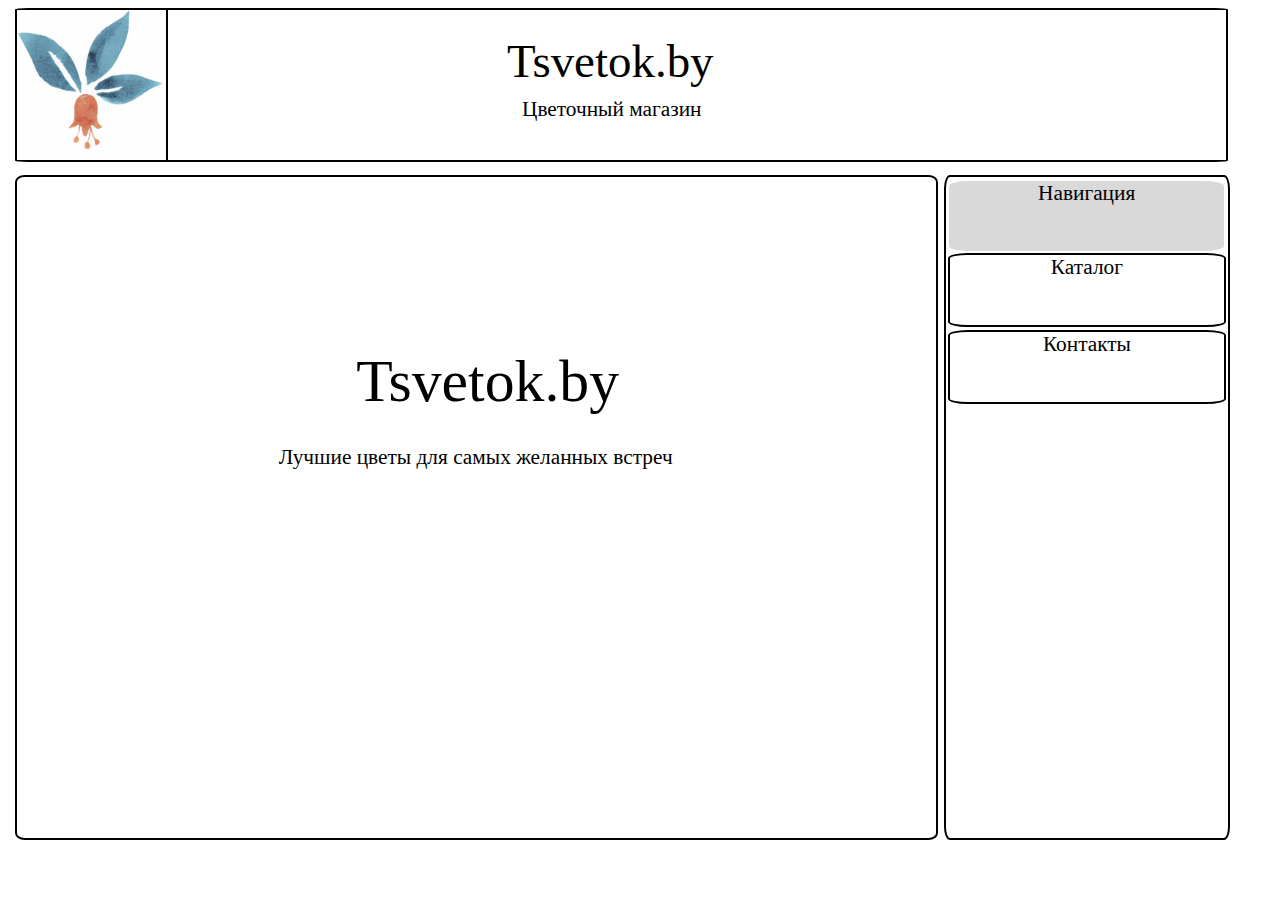
<file: index.html>
<!DOCTYPE html>
<html lang="en">
<head>
    <meta charset="UTF-8">
    <meta name="viewport" content="width=device-width, initial-scale=1.0">
    <title>Main Page</title>
    <link rel="stylesheet" href="styles/1.css" media="all">
</head>
<body>
    <header>
        <div id="logotipe">
            <img src="media/Logo.jpg"/>
        </div>
        <div id="Title">
            Tsvetok.by
        </div>
        <div id="TitleRus">
            Цветочный магазин
        </div>
    </header>

    <div id="MainMenu">
        <div id="Title">
            Tsvetok.by
        </div>
        <div id="Description">
            Лучшие цветы для самых желанных встреч
        </div>
    </div>

    <div id="Navigation">
        <div id="nav">
            Навигация
        </div>
        <div class="nav1">
            <a href="pages/Catalog.html">Каталог</a>
        </div>
        <div class="nav1">
            <a href="pages/Contact.html">Контакты</a>
        </div>
    </div>
    <div id="NotPhone">Не поддерживается на телефонах</div>
</body>
</html>
</file>
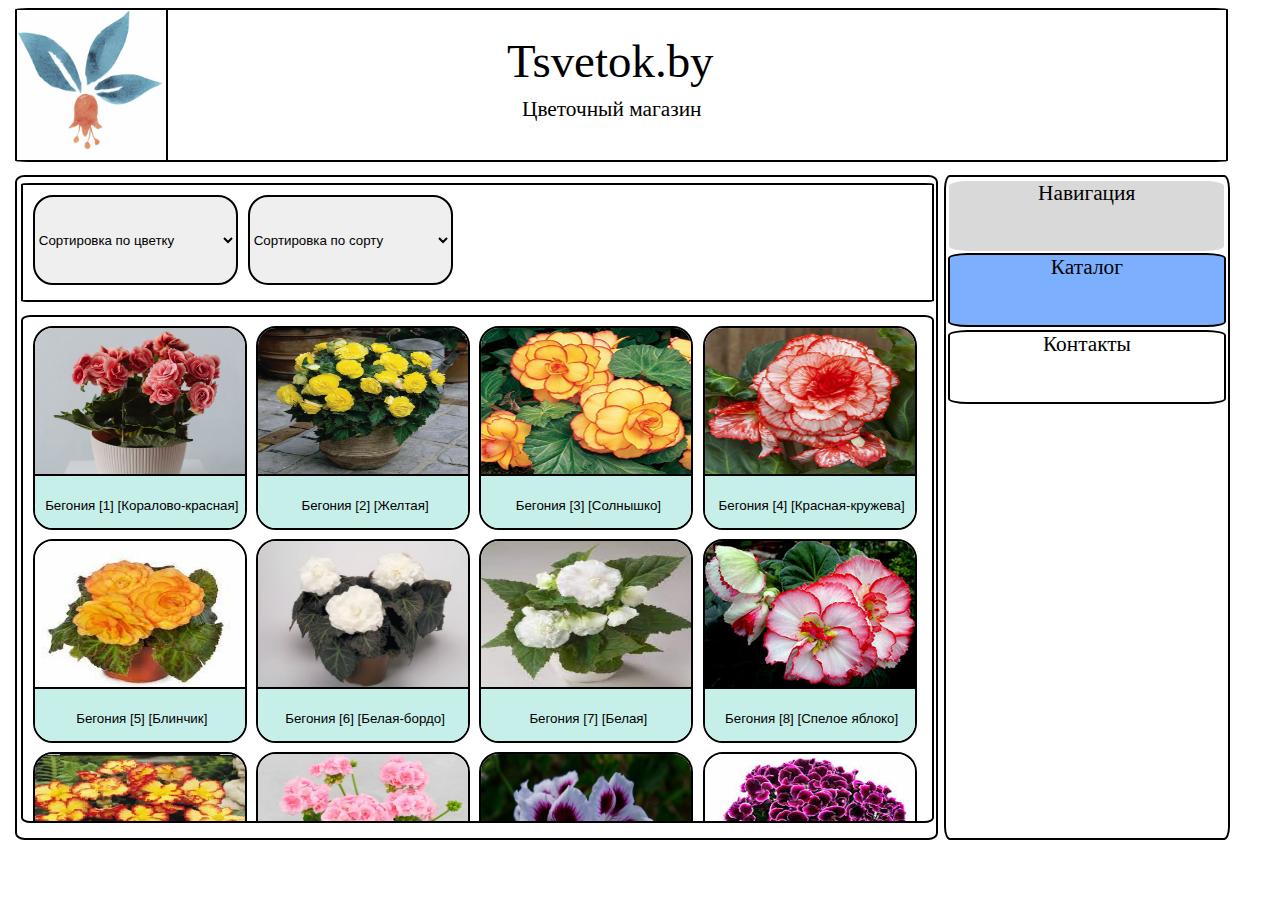
<file: pages/Catalog.html>
<!DOCTYPE html>
<html lang="en">
<head>
    <meta charset="UTF-8">
    <meta name="viewport" content="width=device-width, initial-scale=1.0">
    <title>Catalog</title>
    <link rel="stylesheet" href="../styles/2.css" media="all">
    <script src="../scripts/2.js"></script>
</head>
<body>
    <header>
        <div id="logotipe">
            <img src="../media/Logo.jpg"/>
        </div>
        <div id="Title">
            Tsvetok.by
        </div>
        <div id="TitleRus">
            Цветочный магазин
        </div>
    </header>

    <div id="MainMenu">
        
    </div>

    <div id="Navigation">
        <div id="nav">
            Навигация
        </div>
        <div class="nav1" id="now">
            <a href="../index.html">Каталог</a>
        </div>
        <div class="nav1">
            <a href="Contact.html">Контакты</a>
        </div>
    </div>
    <script>LoadObject();</script>
    <div id="NotPhone">Не поддерживается на телефонах</div>
</body>
</html>
</file>
<file: styles/1.css>
@charset "UTF-8";
@media (min-width: 750px) {
  body {
    width: 98vw;
    height: 97vh;
    animation: gradientAnimation 200s cubic-bezier(0.4, 0, 0.2, 1) infinite;
  }
  header {
    background-color: rgba(255, 255, 255, 0.5);
    margin: 0.52083% 0.52083% 0 0.52083%;
    width: 96.4583%;
    height: 16.6667vh;
    border: 2px solid black;
    border-radius: 1.04167%;
    display: flex;
    align-items: center;
    overflow: hidden;
  }
  #logotipe {
    border-right: 2px solid black;
    width: 12.3333%;
    height: 99.8148%;
    margin-right: 1.04167%;
  }
  #logotipe img {
    width: 100%;
    height: 100%;
  }
  #Title {
    width: 22.2391%;
    height: 12.9412%;
    font-size: 3.6667vw;
    margin: -4.9% 0 2% 27%;
  }
  #TitleRus {
    width: auto;
    height: 8.7059%;
    font-size: 1.6667vw;
    margin: 3% 0 0 -21%;
  }
  #Navigation {
    background-color: rgba(255, 255, 255, 0.5);
    width: 22.5%;
    height: 75.7037%;
    float: right;
    border: 2px solid black;
    border-radius: 2.04167%;
    margin: 1.04167% 2.6% 0 0;
  }
  #nav {
    width: 97.2222%;
    height: 10.5882%;
    float: left;
    margin: 1.2963% 0.69444% 0.92593% 1.38889%;
    border-radius: 7.04167%;
    background-color: #D9D9D9;
    text-align: center;
    font-size: 1.6667vw;
  }
  .nav1 {
    width: 97.2222%;
    height: 10.5882%;
    float: left;
    margin: 0 0.46296% 0.92593% 0.7833%;
    border-radius: 7.04167%;
    background-color: #ffffff;
    border: 2px solid black;
    text-align: center;
    font-size: 1.6667vw;
  }
  .nav1 a {
    color: black;
    text-decoration: none;
  }
  #now {
    background-color: rgba(0, 102, 255, 0.5137254902);
  }
  #MainMenu {
    width: 73.2917%;
    height: 75.7037%;
    float: left;
    margin: 1.04167% 0 0 0.52083%;
    border: 2px solid black;
    border-radius: 1.04167%;
    background-size: cover;
    background-position: center;
    animation: slideBackground 60s infinite;
  }
  #MainMenu #Title {
    width: 29.3448%;
    height: 12.9412%;
    margin: 18.5294% -0.0556% 0 36.9444%;
    font-size: 4.6667vw;
  }
  #Description {
    width: 53.6979%;
    height: 5.6481vh;
    margin: 1.3519% 0 0 28.5208%;
    font-size: 1.6667vw;
  }
  #NotPhone {
    display: none;
  }
}
@media (max-width: 749px) {
  header {
    display: none;
  }
  #Navigation {
    display: none;
  }
  #MainMenu {
    display: none;
  }
  #NotPhone {
    display: block;
    color: red;
    font-size: 20pt;
  }
}
@keyframes slideBackground {
  0% {
    background-image: url("../media/MM1.jpg"); /* Первая картинка */
    color: black;
  }
  20% {
    background-image: url("../media/MM2.jpg"); /* Вторая картинка */
    color: white;
  }
  40% {
    background-image: url("../media/MM3.jpg"); /* Третья картинка */
    color: white;
  }
  60% {
    background-image: url("../media/MM4.jpg"); /* Четвертая картинка */
    color: rgb(97, 0, 0);
  }
  80% {
    background-image: url("../media/MM5.jpg"); /* Возврат к первой картинке для плавного зацикливания */
    color: black;
  }
  100% {
    background-image: url("../media/MM1.jpg"); /* Первая картинка */
  }
}
@keyframes gradientAnimation {
  0% {
    background: linear-gradient(to right, rgb(255, 0, 0), rgb(255, 102, 0));
  }
  1% {
    background: linear-gradient(to right, rgb(255, 0, 0), rgb(255, 51, 0), rgb(255, 102, 0));
  }
  2% {
    background: linear-gradient(to right, rgb(255, 0, 0), rgb(255, 26, 0), rgb(255, 51, 0), rgb(255, 77, 0), rgb(255, 102, 0));
  }
  3% {
    background: linear-gradient(to right, rgb(255, 0, 0), rgb(255, 13, 0), rgb(255, 26, 0), rgb(255, 38, 0), rgb(255, 51, 0), rgb(255, 64, 0), rgb(255, 77, 0), rgb(255, 89, 0), rgb(255, 102, 0));
  }
  4% {
    background: linear-gradient(to right, rgb(255, 0, 0), rgb(255, 10, 0), rgb(255, 20, 0), rgb(255, 30, 0), rgb(255, 40, 0), rgb(255, 50, 0), rgb(255, 60, 0), rgb(255, 70, 0), rgb(255, 80, 0), rgb(255, 90, 0), rgb(255, 102, 0));
  }
  5% {
    background: linear-gradient(to right, rgb(255, 0, 0), rgb(255, 102, 0));
  }
  6% {
    background: linear-gradient(to right, rgb(255, 26, 0), rgb(255, 77, 0), rgb(255, 128, 0));
  }
  7% {
    background: linear-gradient(to right, rgb(255, 51, 0), rgb(255, 102, 0), rgb(255, 153, 0));
  }
  8% {
    background: linear-gradient(to right, rgb(255, 77, 0), rgb(255, 128, 0), rgb(255, 179, 0));
  }
  9% {
    background: linear-gradient(to right, rgb(255, 102, 0), rgb(255, 153, 0), rgb(255, 204, 0));
  }
  10% {
    background: linear-gradient(to right, rgb(255, 128, 0), rgb(255, 179, 0), rgb(255, 230, 0));
  }
  11% {
    background: linear-gradient(to right, rgb(255, 153, 0), rgb(255, 204, 0), rgb(255, 255, 0));
  }
  12% {
    background: linear-gradient(to right, rgb(255, 179, 0), rgb(255, 230, 0), rgb(204, 255, 0));
  }
  13% {
    background: linear-gradient(to right, rgb(255, 204, 0), rgb(255, 255, 0), rgb(153, 255, 0));
  }
  14% {
    background: linear-gradient(to right, rgb(255, 230, 0), rgb(204, 255, 0), rgb(102, 255, 0));
  }
  15% {
    background: linear-gradient(to right, rgb(255, 255, 0), rgb(153, 255, 0), rgb(51, 255, 0));
  }
  16% {
    background: linear-gradient(to right, rgb(204, 255, 0), rgb(102, 255, 0), rgb(0, 255, 0));
  }
  17% {
    background: linear-gradient(to right, rgb(153, 255, 0), rgb(51, 255, 0), rgb(0, 255, 51));
  }
  18% {
    background: linear-gradient(to right, rgb(102, 255, 0), rgb(0, 255, 0), rgb(0, 255, 102));
  }
  19% {
    background: linear-gradient(to right, rgb(51, 255, 0), rgb(0, 255, 51), rgb(0, 255, 153));
  }
  20% {
    background: linear-gradient(to right, rgb(0, 255, 0), rgb(0, 255, 102), rgb(0, 255, 204));
  }
  21% {
    background: linear-gradient(to right, rgb(0, 255, 51), rgb(0, 255, 153), rgb(0, 255, 255));
  }
  22% {
    background: linear-gradient(to right, rgb(0, 255, 102), rgb(0, 255, 204), rgb(0, 204, 255));
  }
  23% {
    background: linear-gradient(to right, rgb(0, 255, 153), rgb(0, 255, 255), rgb(0, 153, 255));
  }
  24% {
    background: linear-gradient(to right, rgb(0, 255, 204), rgb(0, 204, 255), rgb(0, 102, 255));
  }
  25% {
    background: linear-gradient(to right, rgb(0, 255, 255), rgb(0, 153, 255), rgb(0, 51, 255));
  }
  26% {
    background: linear-gradient(to right, rgb(0, 204, 255), rgb(0, 102, 255), rgb(0, 0, 255));
  }
  27% {
    background: linear-gradient(to right, rgb(0, 153, 255), rgb(0, 51, 255), rgb(51, 0, 255));
  }
  28% {
    background: linear-gradient(to right, rgb(0, 102, 255), rgb(0, 0, 255), rgb(102, 0, 255));
  }
  29% {
    background: linear-gradient(to right, rgb(0, 51, 255), rgb(51, 0, 255), rgb(153, 0, 255));
  }
  30% {
    background: linear-gradient(to right, rgb(0, 0, 255), rgb(102, 0, 255), rgb(204, 0, 255));
  }
  31% {
    background: linear-gradient(to right, rgb(51, 0, 255), rgb(153, 0, 255), rgb(255, 0, 255));
  }
  32% {
    background: linear-gradient(to right, rgb(102, 0, 255), rgb(204, 0, 255), rgb(255, 0, 204));
  }
  33% {
    background: linear-gradient(to right, rgb(153, 0, 255), rgb(255, 0, 255), rgb(255, 0, 153));
  }
  34% {
    background: linear-gradient(to right, rgb(204, 0, 255), rgb(255, 0, 204), rgb(255, 0, 102));
  }
  35% {
    background: linear-gradient(to right, rgb(255, 0, 255), rgb(255, 0, 153), rgb(255, 0, 51));
  }
  36% {
    background: linear-gradient(to right, rgb(255, 0, 204), rgb(255, 0, 102), rgb(255, 0, 0));
  }
  37% {
    background: linear-gradient(to right, rgb(255, 0, 153), rgb(255, 0, 51), rgb(255, 26, 0));
  }
  38% {
    background: linear-gradient(to right, rgb(255, 0, 102), rgb(255, 0, 0), rgb(255, 51, 0));
  }
  39% {
    background: linear-gradient(to right, rgb(255, 0, 51), rgb(255, 26, 0), rgb(255, 77, 0));
  }
  40% {
    background: linear-gradient(to right, rgb(255, 0, 0), rgb(255, 51, 0), rgb(255, 102, 0));
  }
  41% {
    background: linear-gradient(to right, rgb(255, 26, 0), rgb(255, 77, 0), rgb(255, 128, 0));
  }
  42% {
    background: linear-gradient(to right, rgb(255, 51, 0), rgb(255, 102, 0), rgb(255, 153, 0));
  }
  43% {
    background: linear-gradient(to right, rgb(255, 77, 0), rgb(255, 128, 0), rgb(255, 179, 0));
  }
  44% {
    background: linear-gradient(to right, rgb(255, 102, 0), rgb(255, 153, 0), rgb(255, 204, 0));
  }
  45% {
    background: linear-gradient(to right, rgb(255, 128, 0), rgb(255, 179, 0), rgb(255, 230, 0));
  }
  46% {
    background: linear-gradient(to right, rgb(255, 153, 0), rgb(255, 204, 0), rgb(255, 255, 0));
  }
  47% {
    background: linear-gradient(to right, rgb(255, 179, 0), rgb(255, 230, 0), rgb(204, 255, 0));
  }
  48% {
    background: linear-gradient(to right, rgb(255, 204, 0), rgb(255, 255, 0), rgb(153, 255, 0));
  }
  49% {
    background: linear-gradient(to right, rgb(255, 230, 0), rgb(204, 255, 0), rgb(102, 255, 0));
  }
  50% {
    background: linear-gradient(to right, rgb(255, 255, 0), rgb(153, 255, 0), rgb(51, 255, 0));
  }
  51% {
    background: linear-gradient(to right, rgb(204, 255, 0), rgb(102, 255, 0), rgb(0, 255, 0));
  }
  52% {
    background: linear-gradient(to right, rgb(153, 255, 0), rgb(51, 255, 0), rgb(0, 255, 51));
  }
  53% {
    background: linear-gradient(to right, rgb(102, 255, 0), rgb(0, 255, 0), rgb(0, 255, 102));
  }
  54% {
    background: linear-gradient(to right, rgb(51, 255, 0), rgb(0, 255, 51), rgb(0, 255, 153));
  }
  55% {
    background: linear-gradient(to right, rgb(0, 255, 0), rgb(0, 255, 102), rgb(0, 255, 204));
  }
  56% {
    background: linear-gradient(to right, rgb(0, 255, 51), rgb(0, 255, 153), rgb(0, 255, 255));
  }
  57% {
    background: linear-gradient(to right, rgb(0, 255, 102), rgb(0, 255, 204), rgb(0, 204, 255));
  }
  58% {
    background: linear-gradient(to right, rgb(0, 255, 153), rgb(0, 255, 255), rgb(0, 153, 255));
  }
  59% {
    background: linear-gradient(to right, rgb(0, 255, 204), rgb(0, 204, 255), rgb(0, 102, 255));
  }
  60% {
    background: linear-gradient(to right, rgb(0, 255, 255), rgb(0, 153, 255), rgb(0, 51, 255));
  }
  61% {
    background: linear-gradient(to right, rgb(0, 204, 255), rgb(0, 102, 255), rgb(0, 0, 255));
  }
  62% {
    background: linear-gradient(to right, rgb(0, 153, 255), rgb(0, 51, 255), rgb(51, 0, 255));
  }
  63% {
    background: linear-gradient(to right, rgb(0, 102, 255), rgb(0, 0, 255), rgb(102, 0, 255));
  }
  64% {
    background: linear-gradient(to right, rgb(0, 51, 255), rgb(51, 0, 255), rgb(153, 0, 255));
  }
  65% {
    background: linear-gradient(to right, rgb(0, 0, 255), rgb(102, 0, 255), rgb(204, 0, 255));
  }
  66% {
    background: linear-gradient(to right, rgb(51, 0, 255), rgb(153, 0, 255), rgb(255, 0, 255));
  }
  67% {
    background: linear-gradient(to right, rgb(102, 0, 255), rgb(204, 0, 255), rgb(255, 0, 204));
  }
  68% {
    background: linear-gradient(to right, rgb(153, 0, 255), rgb(255, 0, 255), rgb(255, 0, 153));
  }
  69% {
    background: linear-gradient(to right, rgb(204, 0, 255), rgb(255, 0, 204), rgb(255, 0, 102));
  }
  70% {
    background: linear-gradient(to right, rgb(255, 0, 255), rgb(255, 0, 153), rgb(255, 0, 51));
  }
  71% {
    background: linear-gradient(to right, rgb(255, 0, 204), rgb(255, 0, 102), rgb(255, 0, 0));
  }
  72% {
    background: linear-gradient(to right, rgb(255, 0, 153), rgb(255, 0, 51), rgb(255, 26, 0));
  }
  73% {
    background: linear-gradient(to right, rgb(255, 0, 102), rgb(255, 0, 0), rgb(255, 51, 0));
  }
  74% {
    background: linear-gradient(to right, rgb(255, 0, 51), rgb(255, 26, 0), rgb(255, 77, 0));
  }
  75% {
    background: linear-gradient(to right, rgb(255, 0, 0), rgb(255, 51, 0), rgb(255, 102, 0));
  }
  76% {
    background: linear-gradient(to right, rgb(255, 26, 0), rgb(255, 77, 0), rgb(255, 128, 0));
  }
  77% {
    background: linear-gradient(to right, rgb(255, 51, 0), rgb(255, 102, 0), rgb(255, 153, 0));
  }
  78% {
    background: linear-gradient(to right, rgb(255, 77, 0), rgb(255, 128, 0), rgb(255, 179, 0));
  }
  79% {
    background: linear-gradient(to right, rgb(255, 102, 0), rgb(255, 153, 0), rgb(255, 204, 0));
  }
  80% {
    background: linear-gradient(to right, rgb(255, 128, 0), rgb(255, 179, 0), rgb(255, 230, 0));
  }
  81% {
    background: linear-gradient(to right, rgb(255, 153, 0), rgb(255, 204, 0), rgb(255, 255, 0));
  }
  82% {
    background: linear-gradient(to right, rgb(255, 179, 0), rgb(255, 230, 0), rgb(204, 255, 0));
  }
  83% {
    background: linear-gradient(to right, rgb(255, 204, 0), rgb(255, 255, 0), rgb(153, 255, 0));
  }
  84% {
    background: linear-gradient(to right, rgb(255, 230, 0), rgb(204, 255, 0), rgb(102, 255, 0));
  }
  85% {
    background: linear-gradient(to right, rgb(255, 255, 0), rgb(153, 255, 0), rgb(51, 255, 0));
  }
  86% {
    background: linear-gradient(to right, rgb(204, 255, 0), rgb(102, 255, 0), rgb(0, 255, 0));
  }
  87% {
    background: linear-gradient(to right, rgb(153, 255, 0), rgb(51, 255, 0), rgb(0, 255, 51));
  }
  88% {
    background: linear-gradient(to right, rgb(102, 255, 0), rgb(0, 255, 0), rgb(0, 255, 102));
  }
  89% {
    background: linear-gradient(to right, rgb(51, 255, 0), rgb(0, 255, 51), rgb(0, 255, 153));
  }
  90% {
    background: linear-gradient(to right, rgb(0, 255, 0), rgb(0, 255, 102), rgb(0, 255, 204));
  }
  91% {
    background: linear-gradient(to right, rgb(0, 255, 51), rgb(0, 255, 153), rgb(0, 255, 255));
  }
  92% {
    background: linear-gradient(to right, rgb(0, 255, 102), rgb(0, 255, 204), rgb(0, 204, 255));
  }
  93% {
    background: linear-gradient(to right, rgb(0, 255, 153), rgb(0, 255, 255), rgb(0, 153, 255));
  }
  94% {
    background: linear-gradient(to right, rgb(0, 255, 204), rgb(0, 204, 255), rgb(0, 102, 255));
  }
  95% {
    background: linear-gradient(to right, rgb(0, 255, 255), rgb(0, 153, 255), rgb(0, 51, 255));
  }
  96% {
    background: linear-gradient(to right, rgb(0, 204, 255), rgb(0, 102, 255), rgb(0, 0, 255));
  }
  97% {
    background: linear-gradient(to right, rgb(0, 153, 255), rgb(0, 51, 255), rgb(51, 0, 255));
  }
  98% {
    background: linear-gradient(to right, rgb(0, 102, 255), rgb(0, 0, 255), rgb(102, 0, 255));
  }
  99% {
    background: linear-gradient(to right, rgb(0, 51, 255), rgb(51, 0, 255), rgb(153, 0, 255));
  }
  100% {
    background: linear-gradient(to right, rgb(0, 0, 255), rgb(102, 0, 255), rgb(204, 0, 255));
  }
}
</file>
<file: styles/2.css>
@charset "UTF-8";
@media (min-width: 750px) {
  body {
    width: 98vw;
    height: 97vh;
    animation: gradientAnimation 200s cubic-bezier(0.4, 0, 0.2, 1) infinite;
  }
  header {
    background-color: rgba(255, 255, 255, 0.5);
    margin: 0.52083% 0.52083% 0 0.52083%;
    width: 96.4583%;
    height: 16.6667vh;
    border: 2px solid black;
    border-radius: 1.04167%;
    display: flex;
    align-items: center;
    overflow: hidden;
  }
  header #logotipe {
    border-right: 2px solid black;
    width: 12.3333%;
    height: 99.8148%;
    margin-right: 1.04167%;
  }
  header #logotipe img {
    width: 100%;
    height: 100%;
  }
  header #Title {
    width: 22.2391%;
    height: 12.9412%;
    font-size: 3.6667vw;
    margin: -4.9% 0 2% 27%;
    float: left;
  }
  header #TitleRus {
    width: auto;
    height: 8.7059%;
    font-size: 1.6667vw;
    margin: 3% 0 0 -21%;
    float: left;
  }
  #Navigation {
    background-color: rgba(255, 255, 255, 0.5);
    width: 22.5%;
    height: 75.7037%;
    float: right;
    border: 2px solid black;
    border-radius: 2.04167%;
    margin: 1.04167% 2.6% 0 0;
  }
  #Navigation #nav {
    width: 97.2222%;
    height: 10.5882%;
    float: left;
    margin: 1.2963% 0.69444% 0.92593% 1.38889%;
    border-radius: 7.04167%;
    background-color: #D9D9D9;
    text-align: center;
    font-size: 1.6667vw;
  }
  #Navigation .nav1 {
    width: 97.2222%;
    height: 10.5882%;
    float: left;
    margin: 0 0.46296% 0.92593% 0.7833%;
    border-radius: 7.04167%;
    background-color: #ffffff;
    border: 2px solid black;
    text-align: center;
    font-size: 1.6667vw;
  }
  #Navigation .nav1 a {
    color: black;
    text-decoration: none;
  }
  #Navigation #now {
    background-color: rgba(0, 102, 255, 0.5137254902);
  }
  #MainMenu {
    background-color: rgba(255, 255, 255, 0.5);
    width: 73.2917%;
    height: 75.7037%;
    float: left;
    margin: 1.04167% 0 0 0.52083%;
    border: 2px solid black;
    border-radius: 1.04167%;
  }
  .SortMenu {
    width: 98.8%;
    height: 17.3611%;
    margin: 0.66667% 0 0 0.52083%;
    border: 2px solid black;
    border-radius: 1.04167%;
  }
  .SelectFlower,
  .SelectSort,
  #ApplyButton {
    width: 22.625%;
    height: 78.7222%;
    margin: 1.08333% 0 0 1.04167%;
    border: 2px solid black;
    border-radius: 20px;
    font-size: 1.04167vw;
  }
  .SelectFlower option,
  .SelectSort option {
    width: 15.625%; /* 300px в процентах */
    height: 4.16667%; /* 40px в процентах */
    border-radius: 20px;
  }
  #CellsZone {
    width: 98.8%;
    height: 76.2593%;
    margin: 1.38889% 0 0 0.52083%;
    border: 2px solid black;
    border-radius: 1.04167%;
    overflow: auto;
    display: flex;
    flex-wrap: wrap;
  }
  .Cell {
    width: 23.1042%;
    height: 39.6296%;
    margin: 1.04167% 0 0 1.04167%;
    border: 2px solid black;
    border-radius: 20px;
    overflow: hidden;
  }
  .Cell img {
    width: 100.625%;
    height: 74.3704%;
  }
  .Cell button {
    width: 104.0417%;
    height: 30.7963%;
    margin: -3.04167% 0 0 -1.04167%;
    border: 2px solid black;
    background-color: #c7efe9;
    font-size: 1.04167vw;
    transition: background-color 0.3s ease;
  }
  .Cell button:hover {
    background-color: #71a29b;
  }
  #NotPhone {
    display: none;
  }
}
@media (max-width: 749px) {
  header {
    display: none;
  }
  #Navigation {
    display: none;
  }
  #MainMenu {
    display: none;
  }
  #NotPhone {
    display: block;
    color: red;
    font-size: 20pt;
  }
}
@keyframes gradientAnimation {
  0% {
    background: linear-gradient(to right, rgb(255, 0, 0), rgb(255, 102, 0));
  }
  1% {
    background: linear-gradient(to right, rgb(255, 0, 0), rgb(255, 51, 0), rgb(255, 102, 0));
  }
  2% {
    background: linear-gradient(to right, rgb(255, 0, 0), rgb(255, 26, 0), rgb(255, 51, 0), rgb(255, 77, 0), rgb(255, 102, 0));
  }
  3% {
    background: linear-gradient(to right, rgb(255, 0, 0), rgb(255, 13, 0), rgb(255, 26, 0), rgb(255, 38, 0), rgb(255, 51, 0), rgb(255, 64, 0), rgb(255, 77, 0), rgb(255, 89, 0), rgb(255, 102, 0));
  }
  4% {
    background: linear-gradient(to right, rgb(255, 0, 0), rgb(255, 10, 0), rgb(255, 20, 0), rgb(255, 30, 0), rgb(255, 40, 0), rgb(255, 50, 0), rgb(255, 60, 0), rgb(255, 70, 0), rgb(255, 80, 0), rgb(255, 90, 0), rgb(255, 102, 0));
  }
  5% {
    background: linear-gradient(to right, rgb(255, 0, 0), rgb(255, 102, 0));
  }
  6% {
    background: linear-gradient(to right, rgb(255, 26, 0), rgb(255, 77, 0), rgb(255, 128, 0));
  }
  7% {
    background: linear-gradient(to right, rgb(255, 51, 0), rgb(255, 102, 0), rgb(255, 153, 0));
  }
  8% {
    background: linear-gradient(to right, rgb(255, 77, 0), rgb(255, 128, 0), rgb(255, 179, 0));
  }
  9% {
    background: linear-gradient(to right, rgb(255, 102, 0), rgb(255, 153, 0), rgb(255, 204, 0));
  }
  10% {
    background: linear-gradient(to right, rgb(255, 128, 0), rgb(255, 179, 0), rgb(255, 230, 0));
  }
  11% {
    background: linear-gradient(to right, rgb(255, 153, 0), rgb(255, 204, 0), rgb(255, 255, 0));
  }
  12% {
    background: linear-gradient(to right, rgb(255, 179, 0), rgb(255, 230, 0), rgb(204, 255, 0));
  }
  13% {
    background: linear-gradient(to right, rgb(255, 204, 0), rgb(255, 255, 0), rgb(153, 255, 0));
  }
  14% {
    background: linear-gradient(to right, rgb(255, 230, 0), rgb(204, 255, 0), rgb(102, 255, 0));
  }
  15% {
    background: linear-gradient(to right, rgb(255, 255, 0), rgb(153, 255, 0), rgb(51, 255, 0));
  }
  16% {
    background: linear-gradient(to right, rgb(204, 255, 0), rgb(102, 255, 0), rgb(0, 255, 0));
  }
  17% {
    background: linear-gradient(to right, rgb(153, 255, 0), rgb(51, 255, 0), rgb(0, 255, 51));
  }
  18% {
    background: linear-gradient(to right, rgb(102, 255, 0), rgb(0, 255, 0), rgb(0, 255, 102));
  }
  19% {
    background: linear-gradient(to right, rgb(51, 255, 0), rgb(0, 255, 51), rgb(0, 255, 153));
  }
  20% {
    background: linear-gradient(to right, rgb(0, 255, 0), rgb(0, 255, 102), rgb(0, 255, 204));
  }
  21% {
    background: linear-gradient(to right, rgb(0, 255, 51), rgb(0, 255, 153), rgb(0, 255, 255));
  }
  22% {
    background: linear-gradient(to right, rgb(0, 255, 102), rgb(0, 255, 204), rgb(0, 204, 255));
  }
  23% {
    background: linear-gradient(to right, rgb(0, 255, 153), rgb(0, 255, 255), rgb(0, 153, 255));
  }
  24% {
    background: linear-gradient(to right, rgb(0, 255, 204), rgb(0, 204, 255), rgb(0, 102, 255));
  }
  25% {
    background: linear-gradient(to right, rgb(0, 255, 255), rgb(0, 153, 255), rgb(0, 51, 255));
  }
  26% {
    background: linear-gradient(to right, rgb(0, 204, 255), rgb(0, 102, 255), rgb(0, 0, 255));
  }
  27% {
    background: linear-gradient(to right, rgb(0, 153, 255), rgb(0, 51, 255), rgb(51, 0, 255));
  }
  28% {
    background: linear-gradient(to right, rgb(0, 102, 255), rgb(0, 0, 255), rgb(102, 0, 255));
  }
  29% {
    background: linear-gradient(to right, rgb(0, 51, 255), rgb(51, 0, 255), rgb(153, 0, 255));
  }
  30% {
    background: linear-gradient(to right, rgb(0, 0, 255), rgb(102, 0, 255), rgb(204, 0, 255));
  }
  31% {
    background: linear-gradient(to right, rgb(51, 0, 255), rgb(153, 0, 255), rgb(255, 0, 255));
  }
  32% {
    background: linear-gradient(to right, rgb(102, 0, 255), rgb(204, 0, 255), rgb(255, 0, 204));
  }
  33% {
    background: linear-gradient(to right, rgb(153, 0, 255), rgb(255, 0, 255), rgb(255, 0, 153));
  }
  34% {
    background: linear-gradient(to right, rgb(204, 0, 255), rgb(255, 0, 204), rgb(255, 0, 102));
  }
  35% {
    background: linear-gradient(to right, rgb(255, 0, 255), rgb(255, 0, 153), rgb(255, 0, 51));
  }
  36% {
    background: linear-gradient(to right, rgb(255, 0, 204), rgb(255, 0, 102), rgb(255, 0, 0));
  }
  37% {
    background: linear-gradient(to right, rgb(255, 0, 153), rgb(255, 0, 51), rgb(255, 26, 0));
  }
  38% {
    background: linear-gradient(to right, rgb(255, 0, 102), rgb(255, 0, 0), rgb(255, 51, 0));
  }
  39% {
    background: linear-gradient(to right, rgb(255, 0, 51), rgb(255, 26, 0), rgb(255, 77, 0));
  }
  40% {
    background: linear-gradient(to right, rgb(255, 0, 0), rgb(255, 51, 0), rgb(255, 102, 0));
  }
  41% {
    background: linear-gradient(to right, rgb(255, 26, 0), rgb(255, 77, 0), rgb(255, 128, 0));
  }
  42% {
    background: linear-gradient(to right, rgb(255, 51, 0), rgb(255, 102, 0), rgb(255, 153, 0));
  }
  43% {
    background: linear-gradient(to right, rgb(255, 77, 0), rgb(255, 128, 0), rgb(255, 179, 0));
  }
  44% {
    background: linear-gradient(to right, rgb(255, 102, 0), rgb(255, 153, 0), rgb(255, 204, 0));
  }
  45% {
    background: linear-gradient(to right, rgb(255, 128, 0), rgb(255, 179, 0), rgb(255, 230, 0));
  }
  46% {
    background: linear-gradient(to right, rgb(255, 153, 0), rgb(255, 204, 0), rgb(255, 255, 0));
  }
  47% {
    background: linear-gradient(to right, rgb(255, 179, 0), rgb(255, 230, 0), rgb(204, 255, 0));
  }
  48% {
    background: linear-gradient(to right, rgb(255, 204, 0), rgb(255, 255, 0), rgb(153, 255, 0));
  }
  49% {
    background: linear-gradient(to right, rgb(255, 230, 0), rgb(204, 255, 0), rgb(102, 255, 0));
  }
  50% {
    background: linear-gradient(to right, rgb(255, 255, 0), rgb(153, 255, 0), rgb(51, 255, 0));
  }
  51% {
    background: linear-gradient(to right, rgb(204, 255, 0), rgb(102, 255, 0), rgb(0, 255, 0));
  }
  52% {
    background: linear-gradient(to right, rgb(153, 255, 0), rgb(51, 255, 0), rgb(0, 255, 51));
  }
  53% {
    background: linear-gradient(to right, rgb(102, 255, 0), rgb(0, 255, 0), rgb(0, 255, 102));
  }
  54% {
    background: linear-gradient(to right, rgb(51, 255, 0), rgb(0, 255, 51), rgb(0, 255, 153));
  }
  55% {
    background: linear-gradient(to right, rgb(0, 255, 0), rgb(0, 255, 102), rgb(0, 255, 204));
  }
  56% {
    background: linear-gradient(to right, rgb(0, 255, 51), rgb(0, 255, 153), rgb(0, 255, 255));
  }
  57% {
    background: linear-gradient(to right, rgb(0, 255, 102), rgb(0, 255, 204), rgb(0, 204, 255));
  }
  58% {
    background: linear-gradient(to right, rgb(0, 255, 153), rgb(0, 255, 255), rgb(0, 153, 255));
  }
  59% {
    background: linear-gradient(to right, rgb(0, 255, 204), rgb(0, 204, 255), rgb(0, 102, 255));
  }
  60% {
    background: linear-gradient(to right, rgb(0, 255, 255), rgb(0, 153, 255), rgb(0, 51, 255));
  }
  61% {
    background: linear-gradient(to right, rgb(0, 204, 255), rgb(0, 102, 255), rgb(0, 0, 255));
  }
  62% {
    background: linear-gradient(to right, rgb(0, 153, 255), rgb(0, 51, 255), rgb(51, 0, 255));
  }
  63% {
    background: linear-gradient(to right, rgb(0, 102, 255), rgb(0, 0, 255), rgb(102, 0, 255));
  }
  64% {
    background: linear-gradient(to right, rgb(0, 51, 255), rgb(51, 0, 255), rgb(153, 0, 255));
  }
  65% {
    background: linear-gradient(to right, rgb(0, 0, 255), rgb(102, 0, 255), rgb(204, 0, 255));
  }
  66% {
    background: linear-gradient(to right, rgb(51, 0, 255), rgb(153, 0, 255), rgb(255, 0, 255));
  }
  67% {
    background: linear-gradient(to right, rgb(102, 0, 255), rgb(204, 0, 255), rgb(255, 0, 204));
  }
  68% {
    background: linear-gradient(to right, rgb(153, 0, 255), rgb(255, 0, 255), rgb(255, 0, 153));
  }
  69% {
    background: linear-gradient(to right, rgb(204, 0, 255), rgb(255, 0, 204), rgb(255, 0, 102));
  }
  70% {
    background: linear-gradient(to right, rgb(255, 0, 255), rgb(255, 0, 153), rgb(255, 0, 51));
  }
  71% {
    background: linear-gradient(to right, rgb(255, 0, 204), rgb(255, 0, 102), rgb(255, 0, 0));
  }
  72% {
    background: linear-gradient(to right, rgb(255, 0, 153), rgb(255, 0, 51), rgb(255, 26, 0));
  }
  73% {
    background: linear-gradient(to right, rgb(255, 0, 102), rgb(255, 0, 0), rgb(255, 51, 0));
  }
  74% {
    background: linear-gradient(to right, rgb(255, 0, 51), rgb(255, 26, 0), rgb(255, 77, 0));
  }
  75% {
    background: linear-gradient(to right, rgb(255, 0, 0), rgb(255, 51, 0), rgb(255, 102, 0));
  }
  76% {
    background: linear-gradient(to right, rgb(255, 26, 0), rgb(255, 77, 0), rgb(255, 128, 0));
  }
  77% {
    background: linear-gradient(to right, rgb(255, 51, 0), rgb(255, 102, 0), rgb(255, 153, 0));
  }
  78% {
    background: linear-gradient(to right, rgb(255, 77, 0), rgb(255, 128, 0), rgb(255, 179, 0));
  }
  79% {
    background: linear-gradient(to right, rgb(255, 102, 0), rgb(255, 153, 0), rgb(255, 204, 0));
  }
  80% {
    background: linear-gradient(to right, rgb(255, 128, 0), rgb(255, 179, 0), rgb(255, 230, 0));
  }
  81% {
    background: linear-gradient(to right, rgb(255, 153, 0), rgb(255, 204, 0), rgb(255, 255, 0));
  }
  82% {
    background: linear-gradient(to right, rgb(255, 179, 0), rgb(255, 230, 0), rgb(204, 255, 0));
  }
  83% {
    background: linear-gradient(to right, rgb(255, 204, 0), rgb(255, 255, 0), rgb(153, 255, 0));
  }
  84% {
    background: linear-gradient(to right, rgb(255, 230, 0), rgb(204, 255, 0), rgb(102, 255, 0));
  }
  85% {
    background: linear-gradient(to right, rgb(255, 255, 0), rgb(153, 255, 0), rgb(51, 255, 0));
  }
  86% {
    background: linear-gradient(to right, rgb(204, 255, 0), rgb(102, 255, 0), rgb(0, 255, 0));
  }
  87% {
    background: linear-gradient(to right, rgb(153, 255, 0), rgb(51, 255, 0), rgb(0, 255, 51));
  }
  88% {
    background: linear-gradient(to right, rgb(102, 255, 0), rgb(0, 255, 0), rgb(0, 255, 102));
  }
  89% {
    background: linear-gradient(to right, rgb(51, 255, 0), rgb(0, 255, 51), rgb(0, 255, 153));
  }
  90% {
    background: linear-gradient(to right, rgb(0, 255, 0), rgb(0, 255, 102), rgb(0, 255, 204));
  }
  91% {
    background: linear-gradient(to right, rgb(0, 255, 51), rgb(0, 255, 153), rgb(0, 255, 255));
  }
  92% {
    background: linear-gradient(to right, rgb(0, 255, 102), rgb(0, 255, 204), rgb(0, 204, 255));
  }
  93% {
    background: linear-gradient(to right, rgb(0, 255, 153), rgb(0, 255, 255), rgb(0, 153, 255));
  }
  94% {
    background: linear-gradient(to right, rgb(0, 255, 204), rgb(0, 204, 255), rgb(0, 102, 255));
  }
  95% {
    background: linear-gradient(to right, rgb(0, 255, 255), rgb(0, 153, 255), rgb(0, 51, 255));
  }
  96% {
    background: linear-gradient(to right, rgb(0, 204, 255), rgb(0, 102, 255), rgb(0, 0, 255));
  }
  97% {
    background: linear-gradient(to right, rgb(0, 153, 255), rgb(0, 51, 255), rgb(51, 0, 255));
  }
  98% {
    background: linear-gradient(to right, rgb(0, 102, 255), rgb(0, 0, 255), rgb(102, 0, 255));
  }
  99% {
    background: linear-gradient(to right, rgb(0, 51, 255), rgb(51, 0, 255), rgb(153, 0, 255));
  }
  100% {
    background: linear-gradient(to right, rgb(0, 0, 255), rgb(102, 0, 255), rgb(204, 0, 255));
  }
}
</file>
